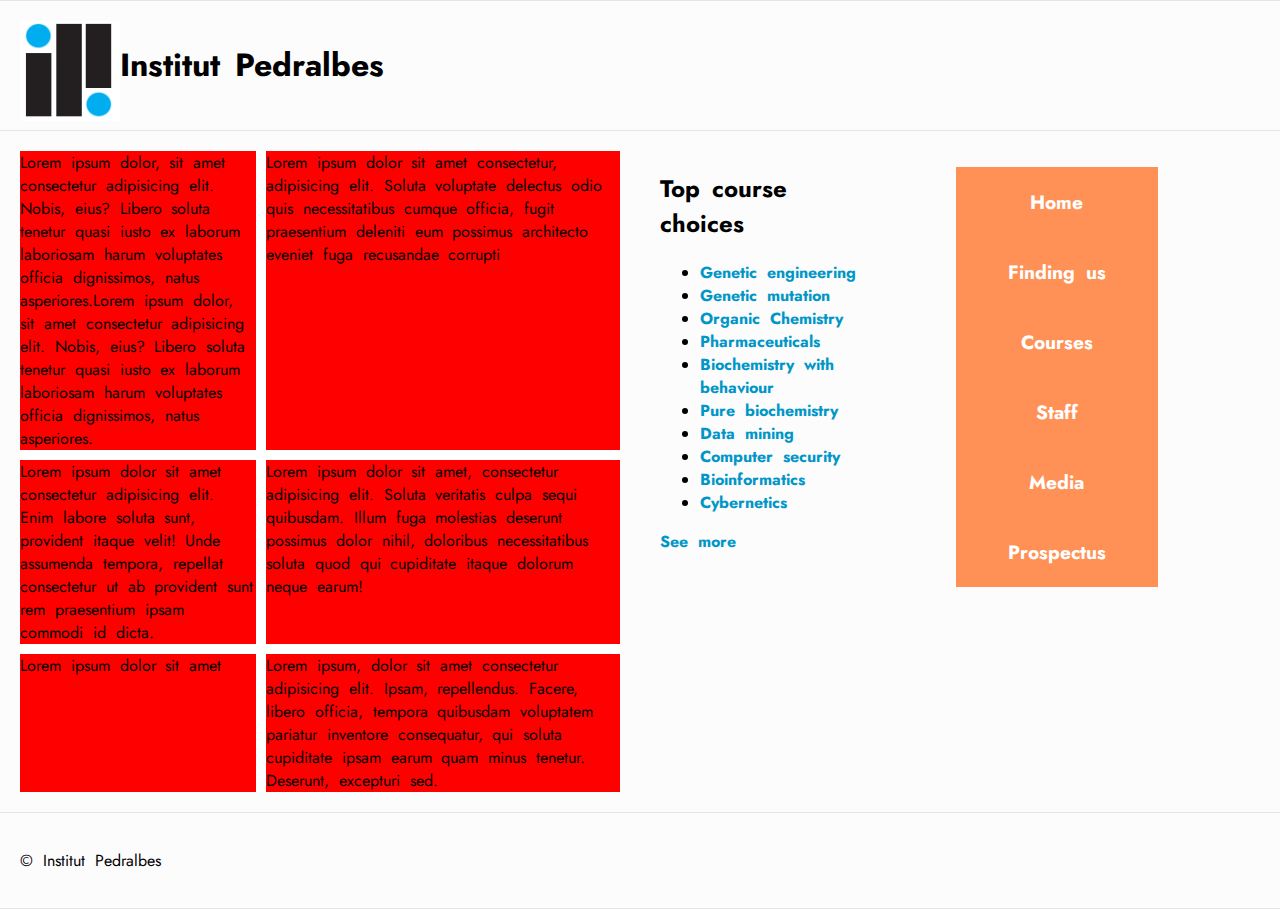
<file: web/index.html>
<!DOCTYPE html>
<html lang="en-us">
  <head>
    <meta charset="utf-8">
    <meta name="viewport" content="width=device-width">
    <title>Institut Pedralbes</title>
    <link href="./css/estils.css" type="text/css" rel="stylesheet">
  </head>
  <body>

    <style>
        @import url('https://fonts.googleapis.com/css2?family=Jost:wght@300&display=swap');
    </style>

    <div class = "header">
        <header>
            <img src="./img/LogoPedralbes.png" alt="logo"/>
            <h1>Institut Pedralbes</h1>
        </header>
    </div>
    
  <section>
    <div class="wrapper">
      <div class="one">Lorem ipsum dolor, sit amet consectetur adipisicing elit. Nobis, eius? Libero soluta tenetur quasi iusto ex laborum laboriosam harum voluptates officia dignissimos, natus asperiores.Lorem ipsum dolor, sit amet consectetur adipisicing elit. Nobis, eius? Libero soluta tenetur quasi iusto ex laborum laboriosam harum voluptates officia dignissimos, natus asperiores.</div>
      <div class="two">Lorem ipsum dolor sit amet consectetur, adipisicing elit. Soluta voluptate delectus odio quis necessitatibus cumque officia, fugit praesentium deleniti eum possimus architecto eveniet fuga recusandae corrupti</div>
      <div class="three">Lorem ipsum dolor sit amet consectetur adipisicing elit. Enim labore soluta sunt, provident itaque velit! Unde assumenda tempora, repellat consectetur ut ab provident sunt rem praesentium ipsam commodi id dicta.</div>
      <div class="four">Lorem ipsum dolor sit amet, consectetur adipisicing elit. Soluta veritatis culpa sequi quibusdam. Illum fuga molestias deserunt possimus dolor nihil, doloribus necessitatibus soluta quod qui cupiditate itaque dolorum neque earum!</div>
      <div class="five">Lorem ipsum dolor sit amet </div>
      <div class="six">Lorem ipsum, dolor sit amet consectetur adipisicing elit. Ipsam, repellendus. Facere, libero officia, tempora quibusdam voluptatem pariatur inventore consequatur, qui soluta cupiditate ipsam earum quam minus tenetur. Deserunt, excepturi sed.</div>
    </div>
      
  </section>

  <aside>

    <h2>Top course choices</h2>

    <ul>
      <li><a href="#">Genetic engineering</a></li>
      <li><a href="#">Genetic mutation</a></li>
      <li><a href="#">Organic Chemistry</a></li>
      <li><a href="#">Pharmaceuticals</a></li>
      <li><a href="#">Biochemistry with behaviour</a></li>
      <li><a href="#">Pure biochemistry</a></li>
      <li><a href="#">Data mining</a></li>
      <li><a href="#">Computer security</a></li>
      <li><a href="#">Bioinformatics</a></li>
      <li><a href="#">Cybernetics</a></li>
    </ul>

    <p><a href="#">See more</a></p>

  </aside>

  <nav class = "navbar">
    <ul>
      <li><a href="#" >Home</a></li>
      <li><a href="#">Finding us</a></li>
      <li><a href="#">Courses</a></li>
      <li><a href="#">Staff</a></li>
      <li><a href="#">Media</a></li>
      <li><a href="#">Prospectus</a></li>
    </ul>
  </nav>
  

  <footer>

    <p>&copy; Institut Pedralbes</p>

  </footer>

  </body>
</html>
</file>
<file: web/css/estils.css>
/* General setup */

* {
    box-sizing: border-box;
  }
  
  .wrapper{
    display:grid;
    grid-template-columns: 2fr 3fr;
    gap: 10px;
    grid-auto-rows: minmax(100px, auto);
    background-color:white;
  }

  .wrapper div{
    background-color: red;
  }
  

  /* estil del logo */
  .header img{
    float: left;
    width: 100px;
    height: 100px;
  }

  body {
    margin: 0 auto;
    min-width: 1000px;
    max-width: 1400px;
    font-family: 'Jost', sans-serif;
    word-spacing: 0.3em;
    background-color:#FCFCFC ;
    font-size: 16px;
  }

  /* Layout */
  
  section {
    float: left;
    width: 50%;
  }
  
  aside {
    float:left;
    width: 20%;
    background-color: #FCFCFC;
  }

  nav{
    float: left;
    width: 22%;
  }
  
  footer {
    clear: both;
  }
  
  header, section, nav,aside, footer {
    padding: 20px;
  }
  
  /* header and footer */
  
  header{
    text-align:justify;
  }

  header, footer {
    border-top: 1.6px solid #e5e5e5;
    border-bottom: 1.6px solid #e5e5e5;
  }

  a[href^="http"] {
    background: url("https://w7.pngwing.com/pngs/343/347/png-transparent-link-external-feather-icon.png") no-repeat 100% 0;
    padding-right: 15px;
    background-size: 12px 12px;
  }

  a:link{
    text-decoration: none;
    font-weight: bold;
    color:#0096c7;
  }

  a:visited{
    color:#FF9156;
  }

  a:hover{
    color: black;
  }

  .navbar ul li{
    list-style: none;
    font-size: larger;
    border: 1px solid #FF9156;
    text-decoration: none;
    text-align: center;
    padding-top:20px;
    padding-bottom: 20px;
    background-color: #FF9156;
    
  }

  section p{
    text-indent: 25px;
  }

  .navbar li:hover{
    background-color: #e5e5e5;
    border: 1px solid #e5e5e5;
    box-shadow: none;
  }

  .navbar li a:hover{
    color:black;
  }

  .navbar ul li a{
    text-decoration: none;
    color:white;
  }
</file>
